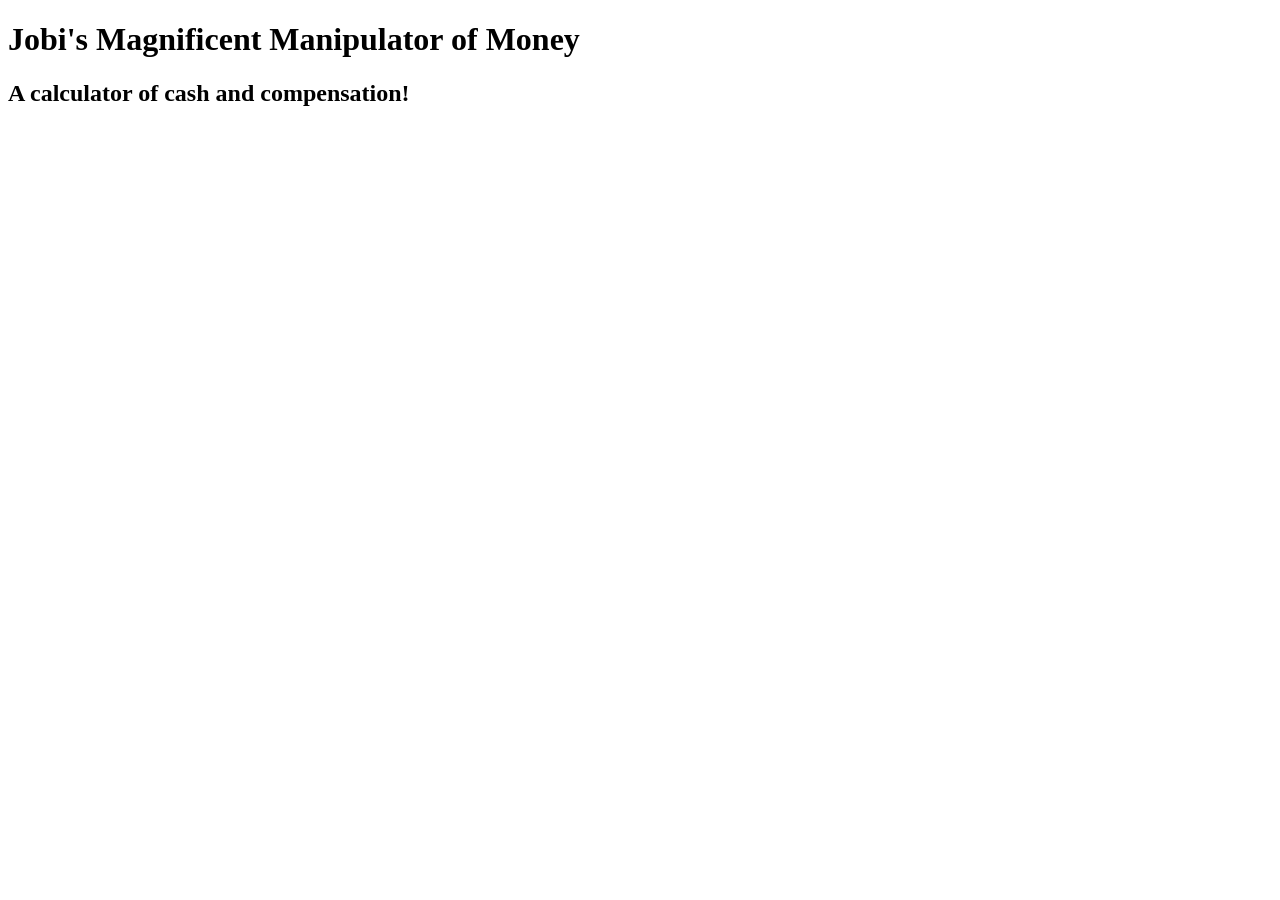
<file: index.html>
<!DOCTYPE html>
<html lang="en" dir="ltr">
  <head>
    <meta charset="utf-8">
    <title>Cash Tip Calculator</title>
  </head>
  <body>
    <h1>Jobi's Magnificent Manipulator of Money</h1>
    <h2>A calculator of cash and compensation!</h2>
  </body>
</html>
</file>
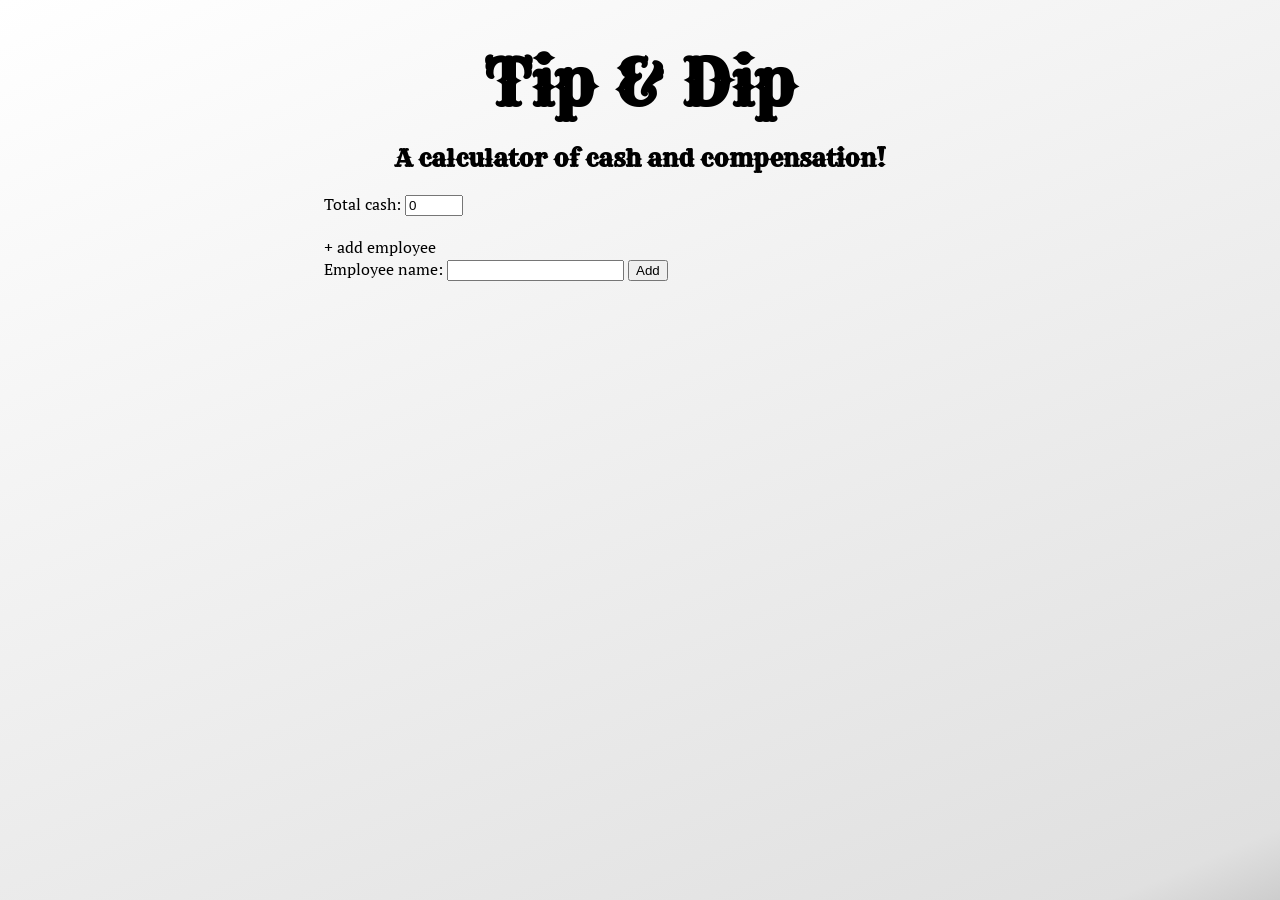
<file: docs/index.html>
<!DOCTYPE html>
<html lang="en" dir="ltr">
  <head>
    <meta charset="utf-8">
    <meta name="viewport" content="width=device-width, initial-scale=1.0">
    <title>Tip & Dip</title>

    <link rel="preconnect" href="https://fonts.googleapis.com">
    <link rel="preconnect" href="https://fonts.gstatic.com" crossorigin>
    <link href="https://fonts.googleapis.com/css2?family=PT+Serif&family=Rye&display=swap" rel="stylesheet"> 

    <link rel="stylesheet" href="style.css">
    <script src="./tipCalc.js" charset="utf-8"></script>
  </head>
  <body>
    <h1>Tip & Dip</h1>
    <h2>A calculator of cash and compensation!</h2>
    <div class="content">
      <label for="totalCash">Total cash:</label>
      <input id="totalCash" type="number" name="totalCash">
      <ul id="employees">

      </ul>
      <button id="calcButton" type="button" name="calcButton">Calculate</button>
      <div id="addSection">
        <span id="add"><b>+</b></span> add employee
        <div id="newEmployee">
          <label for="name">Employee name: </label>
          <input id="newName" type="text" class="name" name="name" value="">
          <button id="addButton" type="button" name="addButton">Add</button>
        </div>
      </div>
    </div>
  </body>
</html>
</file>
<file: docs/style.css>
html {
  min-height: 100%;
  background: rgb(195,195,195);
  background: linear-gradient(337deg, rgba(205,205,205,1) 0%, rgba(224,224,224,1) 5%, rgba(255,255,255,1) 100%);
}

body {
  font-family: 'PT Serif', serif;
}

h1 {
  font-size: 4rem;
  width: 100%;
  text-align: center;
  font-family: 'Rye', cursive;
  margin-bottom: 10px;
}

h2 {
  width: 100%;
  text-align: center;
  font-family: 'Rye', cursive;
}

@media (orientation: landscape) {
  .content {
    width: max-content;
    margin-left: 25%;
    margin-right: 25%;
  }
}
#totalCash {
  width: 50px;
}
.hoursInput {
  width: 50px;
}
#employees {
  list-style-type: none;
  padding-left: 10px;
  margin-bottom: 20px;
}
li {
  padding-bottom: 15px;
}
.employee * {
  margin-right: 10px;
}
.delete {
  color: red;
  font-size: 0.7rem;
}
#calcButton {
  margin-left: auto;
  margin-right: auto;
  font-size: 16px;
  background-color: #11ed66;
}
</file>
